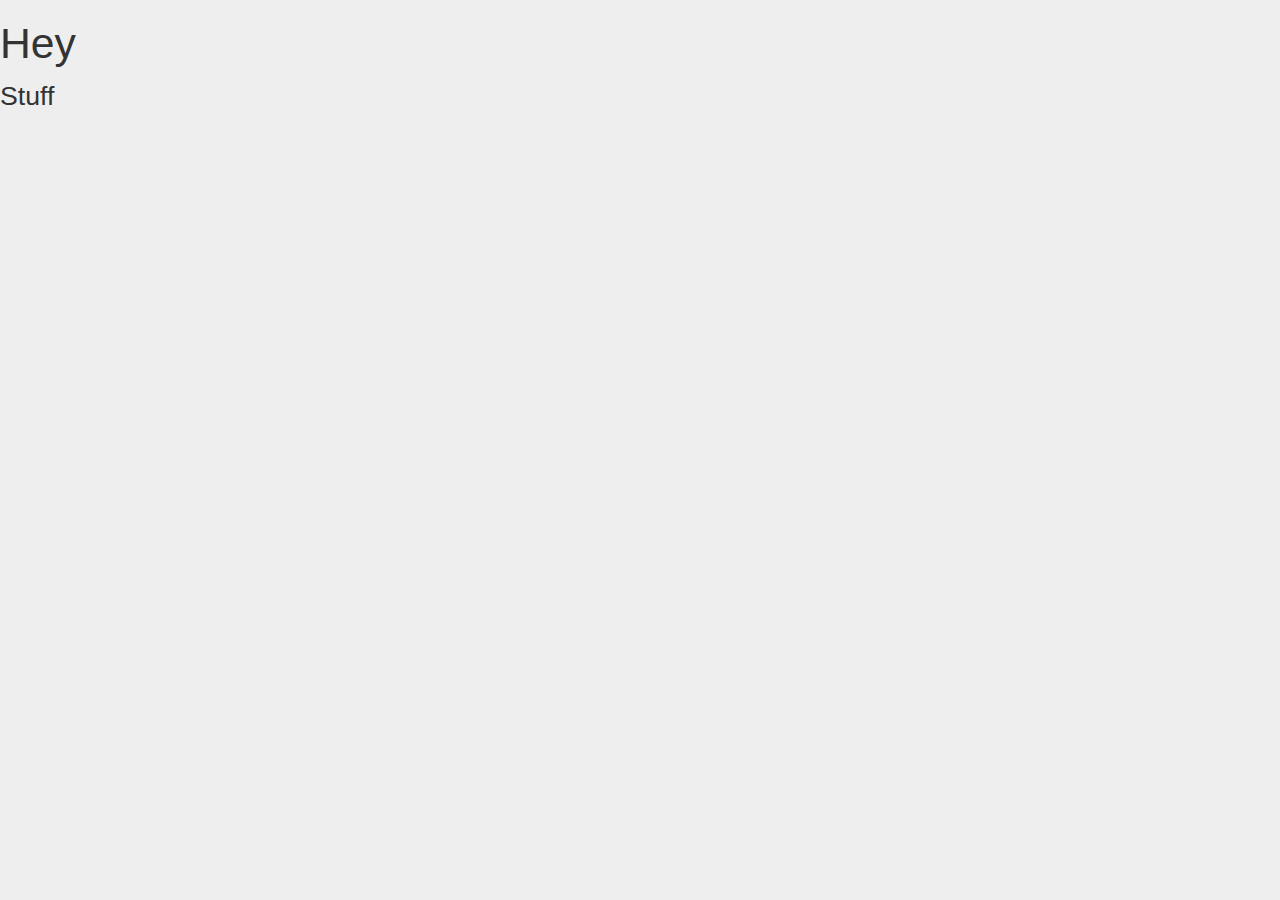
<file: examples/something/out/index.html>
<!DOCTYPE html>
<html lang="en">

<head>
  <title>This is a test</title>
  <meta charset="utf-8">
  <meta name="viewport" content="width=device-width, initial-scale=1">
  <link rel="stylesheet" href="http://maxcdn.bootstrapcdn.com/bootstrap/3.3.5/css/bootstrap.min.css">
  <link rel="stylesheet" href="style.css">
  <script src="https://ajax.googleapis.com/ajax/libs/jquery/1.11.3/jquery.min.js"></script>
  <script src="http://maxcdn.bootstrapcdn.com/bootstrap/3.3.5/js/bootstrap.min.js"></script>
</head>

<body>

  
<h1>Hey</h1>

<p>Stuff</p>



</body>
</html>
</file>
<file: examples/something/out/style.css>
.hll { background-color: #49483e }
.c { color: #75715e } /* Comment */
.err { color: #960050; background-color: #1e0010 } /* Error */
.k { color: #66d9ef } /* Keyword */
.l { color: #ae81ff } /* Literal */
.n { color: #f8f8f2 } /* Name */
.o { color: #f92672 } /* Operator */
.p { color: #f8f8f2 } /* Punctuation */
.cm { color: #75715e } /* Comment.Multiline */
.cp { color: #75715e } /* Comment.Preproc */
.c1 { color: #75715e } /* Comment.Single */
.cs { color: #75715e } /* Comment.Special */
.gd { color: #f92672 } /* Generic.Deleted */
.ge { font-style: italic } /* Generic.Emph */
.gi { color: #a6e22e } /* Generic.Inserted */
.gs { font-weight: bold } /* Generic.Strong */
.gu { color: #75715e } /* Generic.Subheading */
.kc { color: #66d9ef } /* Keyword.Constant */
.kd { color: #66d9ef } /* Keyword.Declaration */
.kn { color: #f92672 } /* Keyword.Namespace */
.kp { color: #66d9ef } /* Keyword.Pseudo */
.kr { color: #66d9ef } /* Keyword.Reserved */
.kt { color: #66d9ef } /* Keyword.Type */
.ld { color: #e6db74 } /* Literal.Date */
.m { color: #ae81ff } /* Literal.Number */
.s { color: #e6db74 } /* Literal.String */
.na { color: #a6e22e } /* Name.Attribute */
.nb { color: #f8f8f2 } /* Name.Builtin */
.nc { color: #a6e22e } /* Name.Class */
.no { color: #66d9ef } /* Name.Constant */
.nd { color: #a6e22e } /* Name.Decorator */
.ni { color: #f8f8f2 } /* Name.Entity */
.ne { color: #a6e22e } /* Name.Exception */
.nf { color: #a6e22e } /* Name.Function */
.nl { color: #f8f8f2 } /* Name.Label */
.nn { color: #f8f8f2 } /* Name.Namespace */
.nx { color: #a6e22e } /* Name.Other */
.py { color: #f8f8f2 } /* Name.Property */
.nt { color: #f92672 } /* Name.Tag */
.nv { color: #f8f8f2 } /* Name.Variable */
.ow { color: #f92672 } /* Operator.Word */
.w { color: #f8f8f2 } /* Text.Whitespace */
.mb { color: #ae81ff } /* Literal.Number.Bin */
.mf { color: #ae81ff } /* Literal.Number.Float */
.mh { color: #ae81ff } /* Literal.Number.Hex */
.mi { color: #ae81ff } /* Literal.Number.Integer */
.mo { color: #ae81ff } /* Literal.Number.Oct */
.sb { color: #e6db74 } /* Literal.String.Backtick */
.sc { color: #e6db74 } /* Literal.String.Char */
.sd { color: #e6db74 } /* Literal.String.Doc */
.s2 { color: #e6db74 } /* Literal.String.Double */
.se { color: #ae81ff } /* Literal.String.Escape */
.sh { color: #e6db74 } /* Literal.String.Heredoc */
.si { color: #e6db74 } /* Literal.String.Interpol */
.sx { color: #e6db74 } /* Literal.String.Other */
.sr { color: #e6db74 } /* Literal.String.Regex */
.s1 { color: #e6db74 } /* Literal.String.Single */
.ss { color: #e6db74 } /* Literal.String.Symbol */
.bp { color: #f8f8f2 } /* Name.Builtin.Pseudo */
.vc { color: #f8f8f2 } /* Name.Variable.Class */
.vg { color: #f8f8f2 } /* Name.Variable.Global */
.vi { color: #f8f8f2 } /* Name.Variable.Instance */
.il { color: #ae81ff } /* Literal.Number.Integer.Long */
pre.highlight { background-color: #333 }
pre code { color: #f8f8f2 }
body { background-color: #eee }
hr {
  border-width: 2px;
  border-color: #cdc;
}
h1 { font-size: 32pt; }
h2 { font-size: 28pt; }
h3 { font-size: 24pt; }
p {
  font-size: 20pt;
  text-align: justify;
  margin: 0 0 16px 0;
}
</file>
